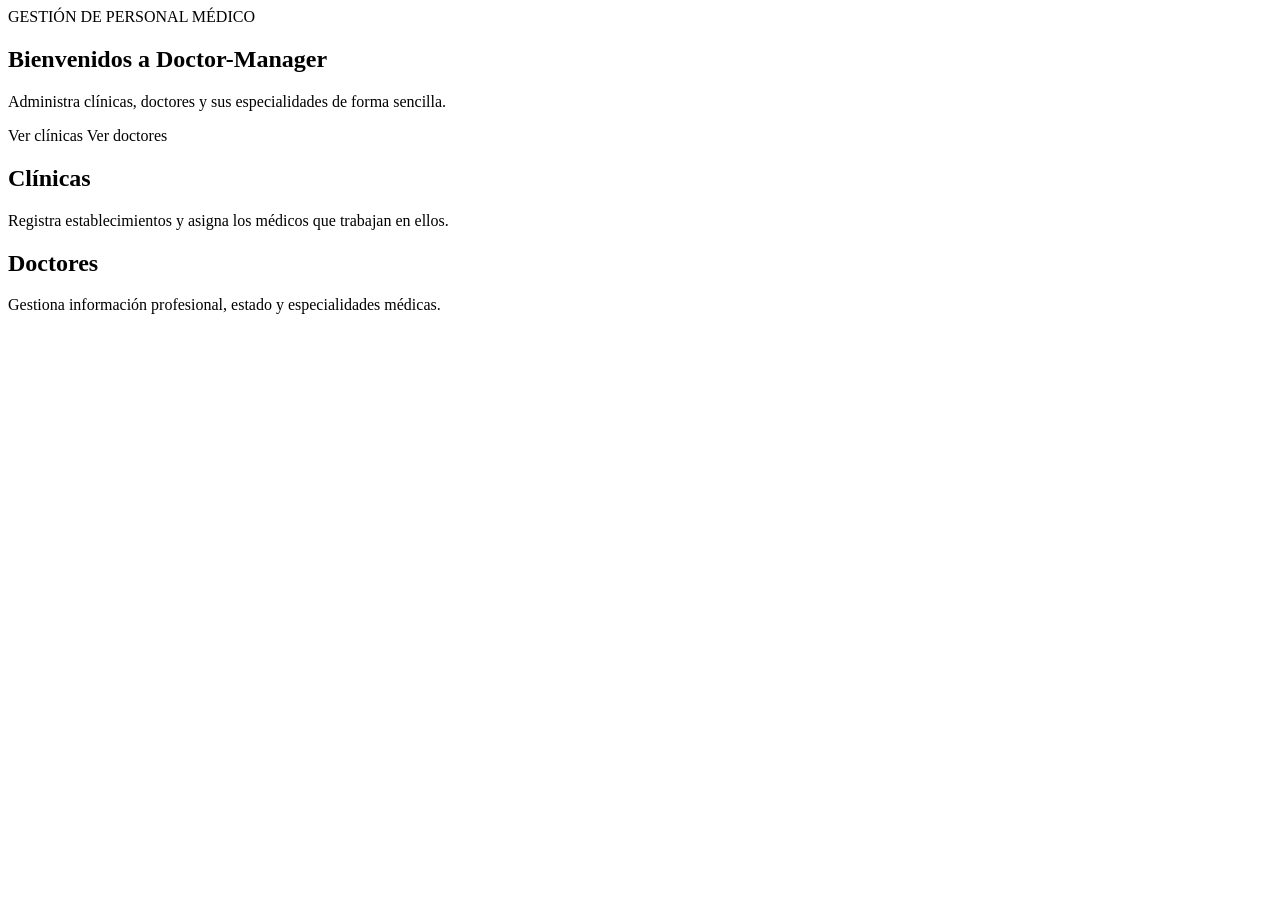
<file: src/main/resources/templates/index.html>
<!DOCTYPE html>
<html lang="es" xmlns:th="http://www.thymeleaf.org">
<head>
    <meta charset="UTF-8">
    <meta name="viewport" content="width=device-width, initial-scale=1">
    <title>Doctor-Manager | Inicio</title>
    <link rel="stylesheet" th:href="@{/css/styles.css}">
</head>
<body>
<!-- Reutilizamos el mismo navbar en todas las vistas, como en la clase Thymeleaf. -->
<div th:replace="~{fragments/navbar :: navbar('inicio')}"></div>
<main class="container">
    <section class="hero">
        <span class="eyebrow">GESTIÓN DE PERSONAL MÉDICO</span>
        <h1>Bienvenidos a Doctor-Manager</h1>
        <p>Administra clínicas, doctores y sus especialidades de forma sencilla.</p>
        <div class="actions">
            <a class="button" th:href="@{/clinics}">Ver clínicas</a>
            <a class="button secondary" th:href="@{/doctors}">Ver doctores</a>
        </div>
    </section>
    <div class="grid-2">
        <article class="panel"><h2>Clínicas</h2><p>Registra establecimientos y asigna los médicos que trabajan en ellos.</p></article>
        <article class="panel"><h2>Doctores</h2><p>Gestiona información profesional, estado y especialidades médicas.</p></article>
    </div>
</main>
</body>
</html>
</file>
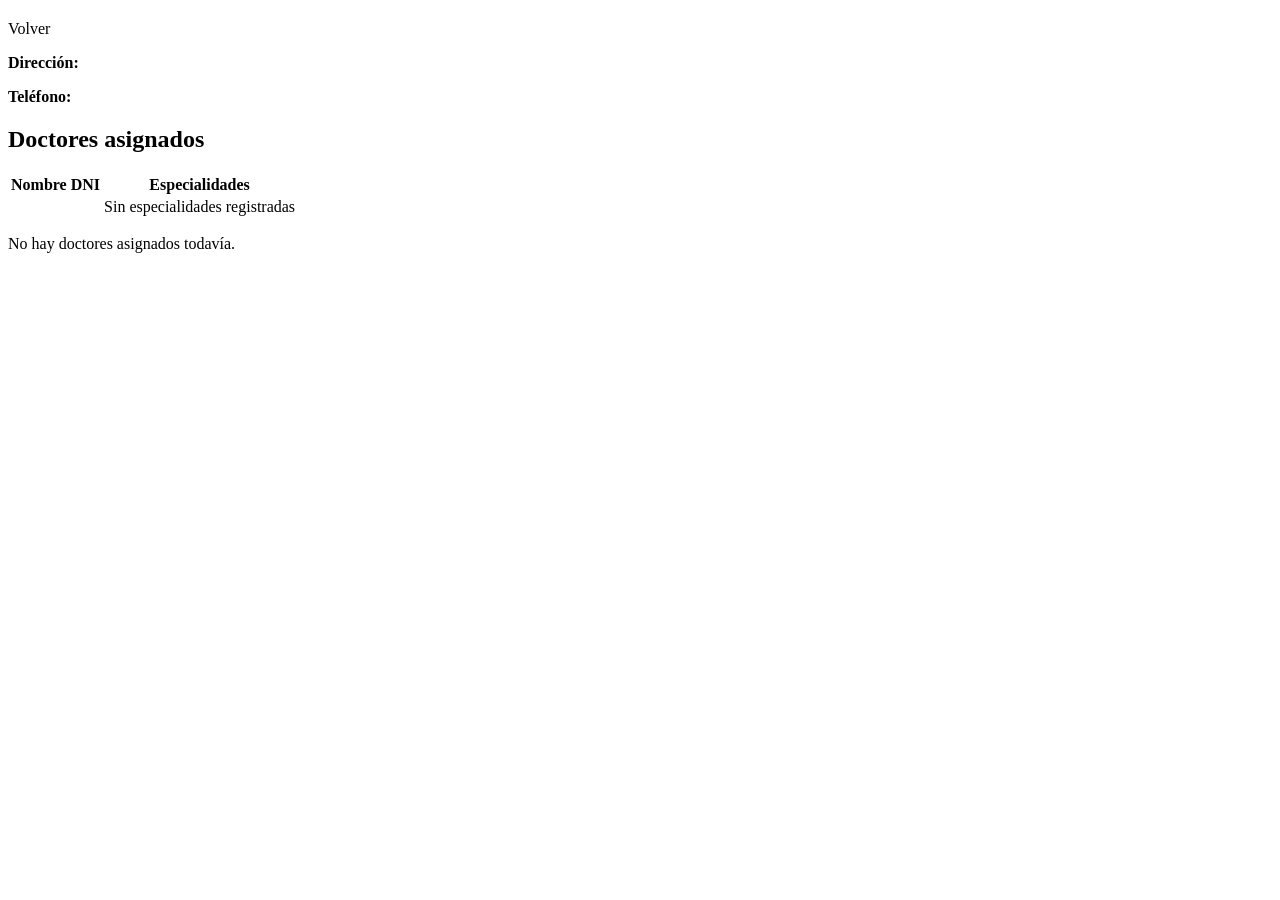
<file: src/main/resources/templates/clinics/detail.html>
<!DOCTYPE html>
<html lang="es" xmlns:th="http://www.thymeleaf.org">
<head><meta charset="UTF-8"><meta name="viewport" content="width=device-width, initial-scale=1"><title>Detalle de clínica</title><link rel="stylesheet" th:href="@{/css/styles.css}"></head>
<body><div th:replace="~{fragments/navbar :: navbar('clinics')}"></div>
<main class="container"><section class="panel">
    <div class="section-head"><h1 th:text="${clinic.name}"></h1><a class="button secondary" th:href="@{/clinics}">Volver</a></div>
    <p><b>Dirección:</b> <span th:text="${clinic.address}"></span></p>
    <p><b>Teléfono:</b> <span th:text="${clinic.phoneNumber}"></span></p>
    <h2>Doctores asignados</h2>
    <table><thead><tr><th>Nombre</th><th>DNI</th><th>Especialidades</th></tr></thead>
        <tbody><tr th:each="doctor : ${clinic.doctors}">
            <td th:text="${doctor.fullName}"></td><td th:text="${doctor.dni}"></td>
            <td><span class="badge" th:each="sp : ${doctor.specialties}" th:text="${sp.name}"></span><span class="small-muted" th:if="${#sets.isEmpty(doctor.specialties)}">Sin especialidades registradas</span></td>
        </tr></tbody>
    </table>
    <p class="empty" th:if="${#sets.isEmpty(clinic.doctors)}">No hay doctores asignados todavía.</p>
</section></main></body></html>
</file>
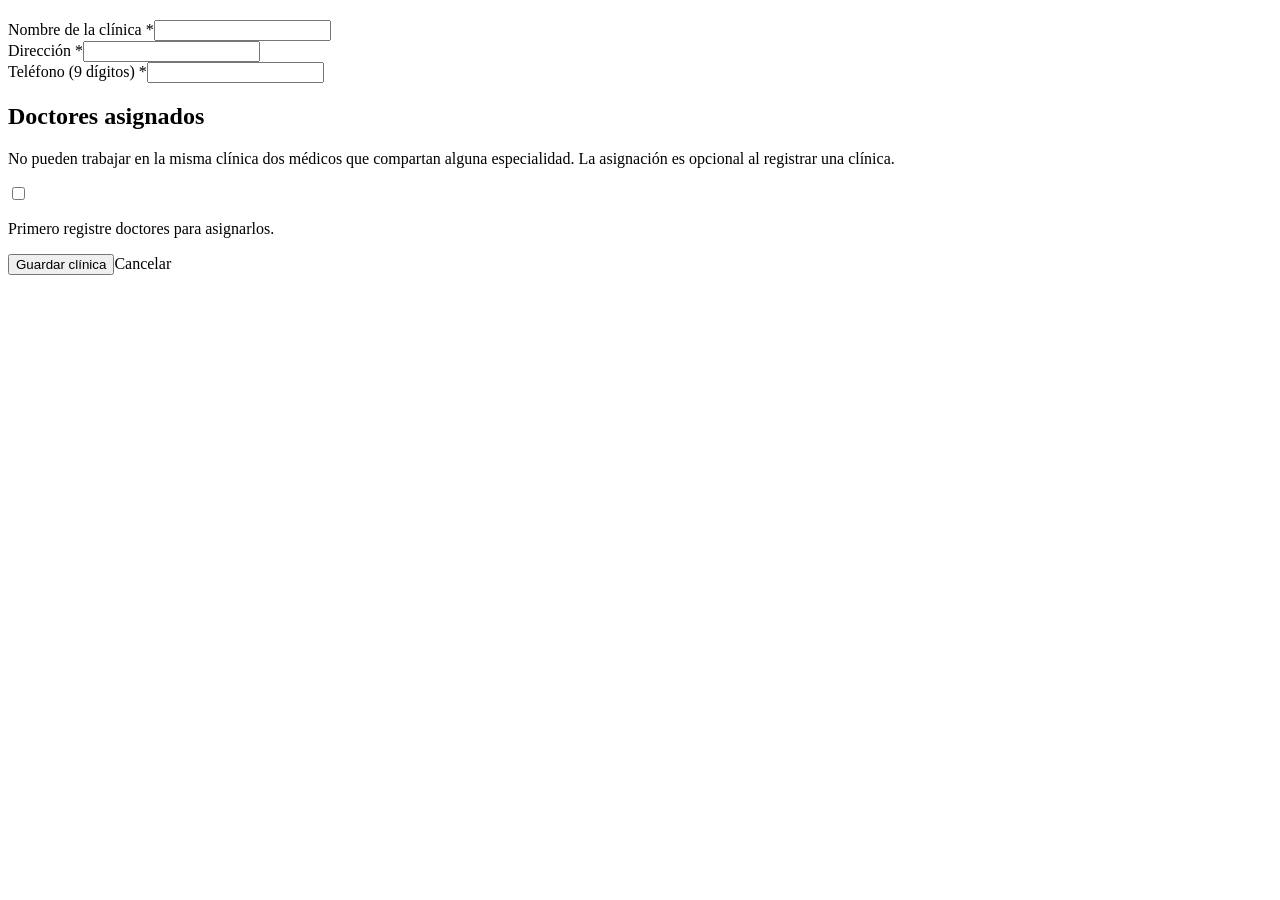
<file: src/main/resources/templates/clinics/form.html>
<!DOCTYPE html>
<html lang="es" xmlns:th="http://www.thymeleaf.org">
<head><meta charset="UTF-8"><meta name="viewport" content="width=device-width, initial-scale=1"><title>Formulario de clínica</title><link rel="stylesheet" th:href="@{/css/styles.css}"></head>
<body><div th:replace="~{fragments/navbar :: navbar('clinics')}"></div>
<main class="container"><section class="panel">
    <h1 th:text="${clinicForm.id == null} ? 'Nueva clínica' : 'Editar clínica'"></h1>
    <form th:action="@{/clinics/save}" th:object="${clinicForm}" method="post" novalidate>
        <input type="hidden" th:field="*{id}">
        <!-- Errores globales: conflicto entre especialidades de dos médicos. -->
        <div class="global-errors" th:if="${#fields.hasGlobalErrors()}"><p th:each="err : ${#fields.globalErrors()}" th:text="${err.defaultMessage}"></p></div>
        <div class="form-grid">
            <div class="form-field full"><label for="name">Nombre de la clínica *</label><input type="text" th:field="*{name}" maxlength="100"><span class="field-error" th:if="${#fields.hasErrors('name')}" th:errors="*{name}"></span></div>
            <div class="form-field full"><label for="address">Dirección *</label><input type="text" th:field="*{address}" maxlength="150"><span class="field-error" th:if="${#fields.hasErrors('address')}" th:errors="*{address}"></span></div>
            <div class="form-field"><label for="phoneNumber">Teléfono (9 dígitos) *</label><input type="text" th:field="*{phoneNumber}" maxlength="25"><span class="field-error" th:if="${#fields.hasErrors('phoneNumber')}" th:errors="*{phoneNumber}"></span></div>
            <div class="form-field full"><h2>Doctores asignados</h2>
                <p class="small-muted">No pueden trabajar en la misma clínica dos médicos que compartan alguna especialidad. La asignación es opcional al registrar una clínica.</p>
                <div class="check-list"><label class="check-option" th:each="doctor : ${availableDoctors}">
                    <!-- Checkbox: Spring vincula los ID seleccionados con clinicForm.doctorIds. -->
                    <input type="checkbox" th:field="*{doctorIds}" th:value="${doctor.id}">
                    <span><strong th:text="${doctor.fullName}"></strong><span class="small-muted" th:each="sp : ${doctor.specialties}" th:text="| · ${sp.name}|"></span></span>
                </label></div>
                <p class="small-muted" th:if="${#lists.isEmpty(availableDoctors)}">Primero registre doctores para asignarlos.</p>
                <span class="field-error" th:if="${#fields.hasErrors('doctorIds')}" th:errors="*{doctorIds}"></span>
            </div>
        </div>
        <p class="actions"><button class="button" type="submit">Guardar clínica</button><a class="button secondary" th:href="@{/clinics}">Cancelar</a></p>
    </form>
</section></main></body></html>
</file>
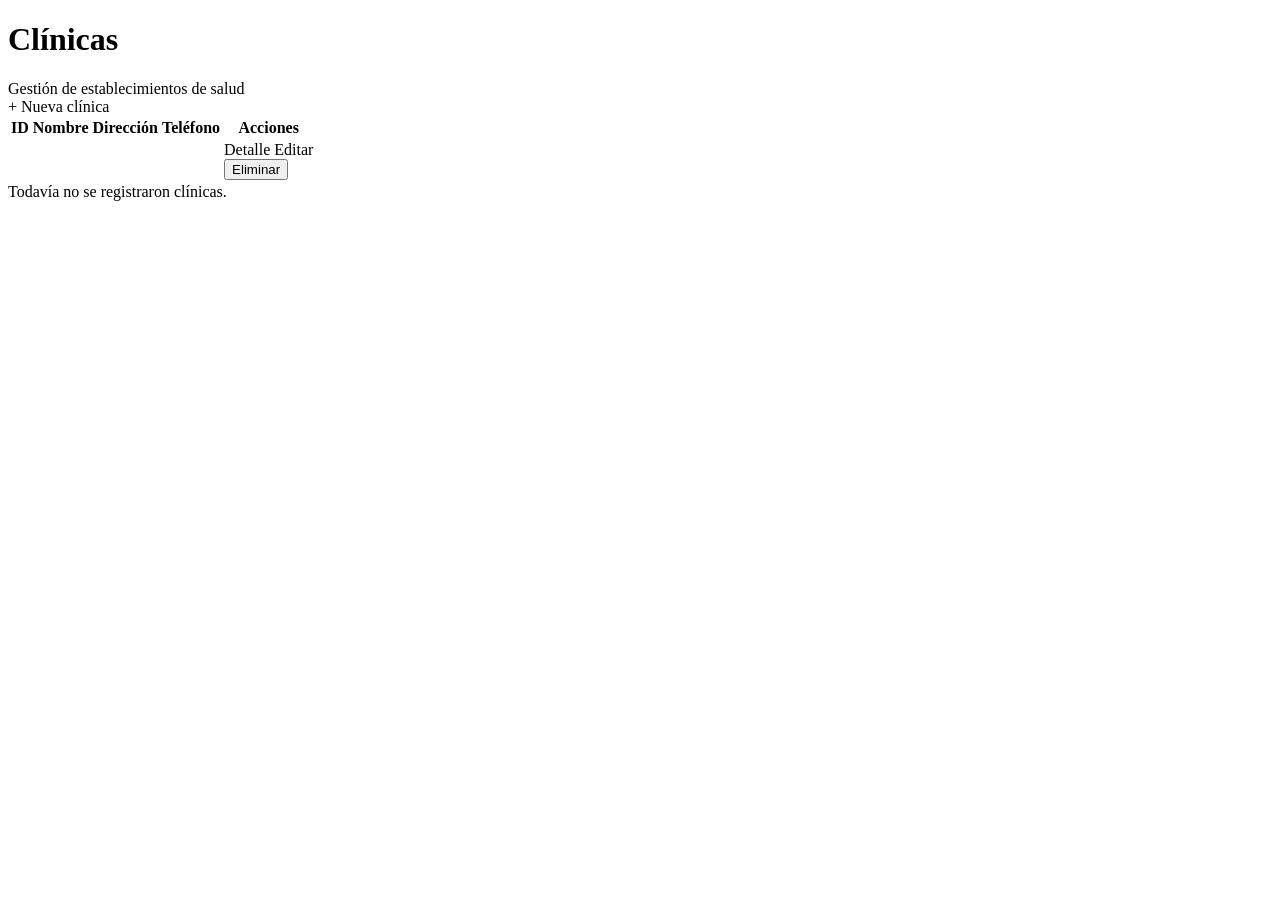
<file: src/main/resources/templates/clinics/list.html>
<!DOCTYPE html>
<html lang="es" xmlns:th="http://www.thymeleaf.org">
<head><meta charset="UTF-8"><meta name="viewport" content="width=device-width, initial-scale=1"><title>Clínicas | Doctor-Manager</title><link rel="stylesheet" th:href="@{/css/styles.css}"></head>
<body>
<div th:replace="~{fragments/navbar :: navbar('clinics')}"></div>
<main class="container">
    <div class="section-head"><div><h1>Clínicas</h1><span class="small-muted">Gestión de establecimientos de salud</span></div><a class="button" th:href="@{/clinics/new}">+ Nueva clínica</a></div>
    <!-- RedirectAttributes: mensajes flash de la operación anterior. -->
    <div class="flash" th:if="${msg != null}" th:text="${msg}"></div>
    <div class="flash error" th:if="${error != null}" th:text="${error}"></div>
    <section class="panel table-wrap">
        <table><thead><tr><th>ID</th><th>Nombre</th><th>Dirección</th><th>Teléfono</th><th>Acciones</th></tr></thead>
            <tbody><tr th:each="clinic : ${clinics}">
                <td th:text="${clinic.id}"></td>
                <td th:text="${clinic.name}"></td>
                <td th:text="${clinic.address}"></td>
                <td th:text="${clinic.phoneNumber}"></td>
                <td>
                    <a class="button small secondary" th:href="@{/clinics/detail(id=${clinic.id})}">Detalle</a> <a class="button small secondary" th:href="@{/clinics/edit(id=${clinic.id})}">Editar</a>
                    <!-- Eliminar requiere POST, no un enlace GET. -->
                    <form class="inline-form" th:action="@{/clinics/delete}" method="post"><input type="hidden" name="id" th:value="${clinic.id}"><button class="button small danger" type="submit">Eliminar</button></form>
                </td>
            </tr></tbody>
        </table>
        <div class="empty" th:if="${#lists.isEmpty(clinics)}">Todavía no se registraron clínicas.</div>
    </section>
</main>
</body></html>
</file>
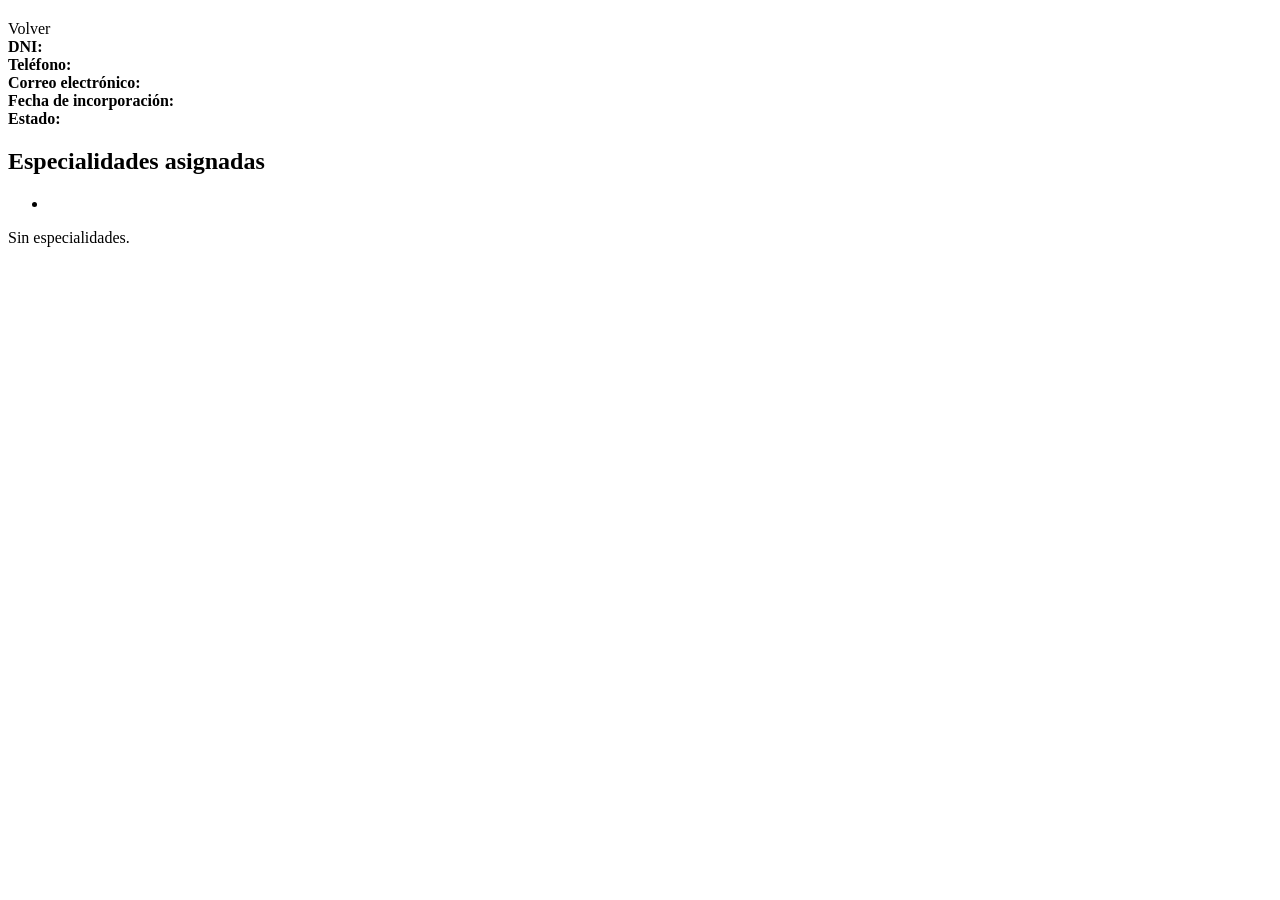
<file: src/main/resources/templates/doctors/detail.html>
<!DOCTYPE html>
<html lang="es" xmlns:th="http://www.thymeleaf.org">
<head><meta charset="UTF-8"><meta name="viewport" content="width=device-width, initial-scale=1"><title>Detalle de doctor</title><link rel="stylesheet" th:href="@{/css/styles.css}"></head>
<body><div th:replace="~{fragments/navbar :: navbar('doctors')}"></div>
<main class="container"><section class="panel">
    <div class="section-head"><h1 th:text="${doctor.fullName}"></h1><a class="button secondary" th:href="@{/doctors}">Volver</a></div>
    <div class="detail-row"><b>DNI:</b> <span th:text="${doctor.dni}"></span></div>
    <div class="detail-row"><b>Teléfono:</b> <span th:text="${doctor.phoneNumber}"></span></div>
    <div class="detail-row"><b>Correo electrónico:</b> <span th:text="${doctor.email}"></span></div>
    <div class="detail-row"><b>Fecha de incorporación:</b> <span th:text="${doctor.incorporationDate}"></span></div>
    <div class="detail-row"><b>Estado:</b> <span class="badge" th:text="${doctor.state.name}"></span></div>
    <h2>Especialidades asignadas</h2>
    <ul><li th:each="sp : ${doctor.specialties}" th:text="${sp.name}"></li></ul>
    <p class="small-muted" th:if="${#sets.isEmpty(doctor.specialties)}">Sin especialidades.</p>
</section></main></body></html>
</file>
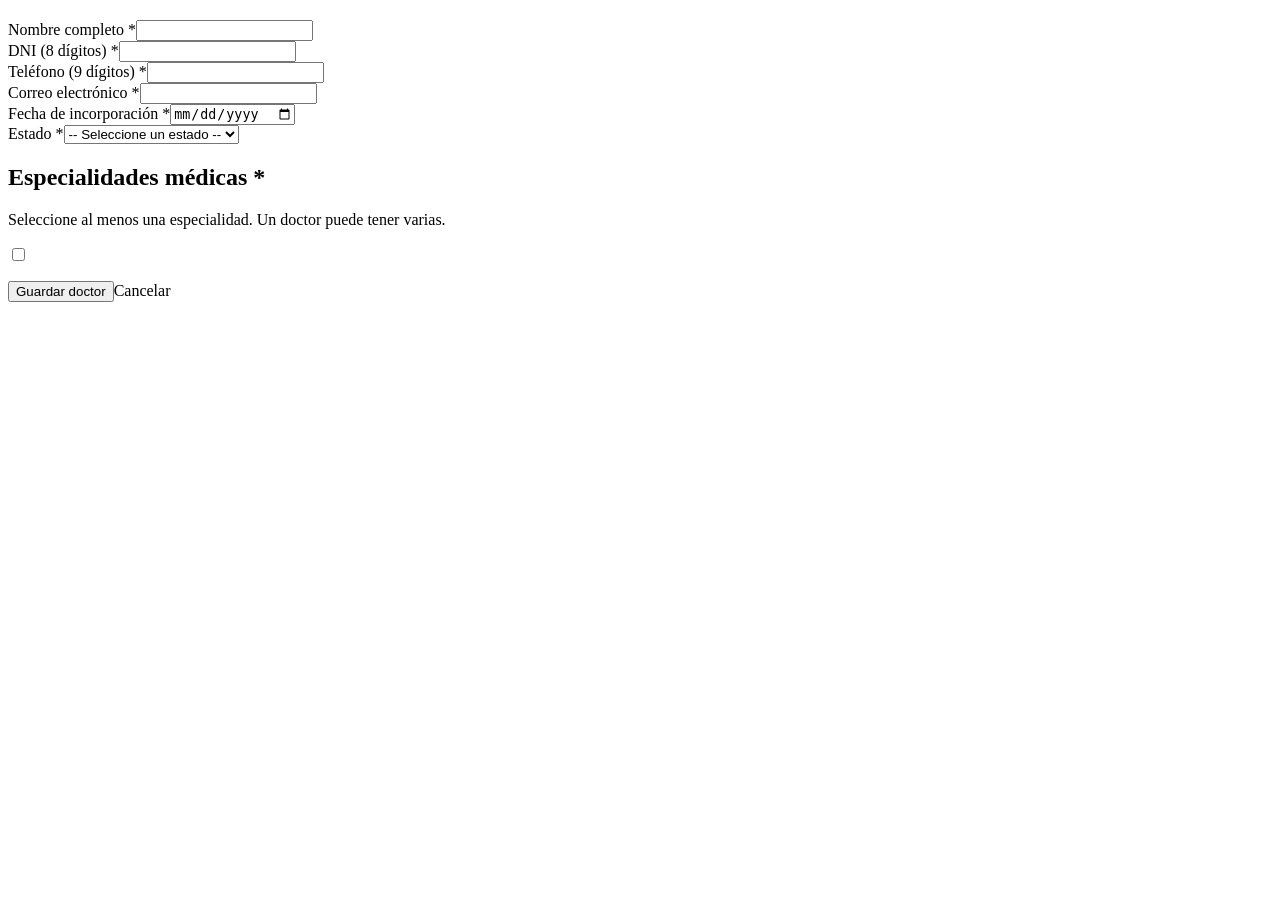
<file: src/main/resources/templates/doctors/form.html>
<!DOCTYPE html>
<html lang="es" xmlns:th="http://www.thymeleaf.org">
<head><meta charset="UTF-8"><meta name="viewport" content="width=device-width, initial-scale=1"><title>Formulario de doctor</title><link rel="stylesheet" th:href="@{/css/styles.css}"></head>
<body><div th:replace="~{fragments/navbar :: navbar('doctors')}"></div>
<main class="container"><section class="panel">
    <h1 th:text="${doctorForm.id == null} ? 'Nuevo doctor' : 'Editar doctor'"></h1>
    <form th:action="@{/doctors/save}" th:object="${doctorForm}" method="post" novalidate>
        <input type="hidden" th:field="*{id}">
        <!-- Errores globales, por ejemplo conflicto al cambiar una especialidad. -->
        <div class="global-errors" th:if="${#fields.hasGlobalErrors()}"><p th:each="err : ${#fields.globalErrors()}" th:text="${err.defaultMessage}"></p></div>
        <div class="form-grid">
            <div class="form-field full"><label for="fullName">Nombre completo *</label><input type="text" th:field="*{fullName}" maxlength="100"><span class="field-error" th:if="${#fields.hasErrors('fullName')}" th:errors="*{fullName}"></span></div>
            <div class="form-field"><label for="dni">DNI (8 dígitos) *</label><input type="text" th:field="*{dni}" maxlength="20"><span class="field-error" th:if="${#fields.hasErrors('dni')}" th:errors="*{dni}"></span></div>
            <div class="form-field"><label for="phoneNumber">Teléfono (9 dígitos) *</label><input type="text" th:field="*{phoneNumber}" maxlength="20"><span class="field-error" th:if="${#fields.hasErrors('phoneNumber')}" th:errors="*{phoneNumber}"></span></div>
            <div class="form-field"><label for="email">Correo electrónico *</label><input type="text" th:field="*{email}" maxlength="100"><span class="field-error" th:if="${#fields.hasErrors('email')}" th:errors="*{email}"></span></div>
            <div class="form-field"><label for="incorporationDate">Fecha de incorporación *</label><input type="date" th:field="*{incorporationDate}"><span class="field-error" th:if="${#fields.hasErrors('incorporationDate')}" th:errors="*{incorporationDate}"></span></div>
            <div class="form-field"><label for="stateId">Estado *</label><select th:field="*{stateId}"><option value="">-- Seleccione un estado --</option><option th:each="state : ${states}" th:value="${state.id}" th:text="${state.name}"></option></select><span class="field-error" th:if="${#fields.hasErrors('stateId')}" th:errors="*{stateId}"></span></div>
            <div class="form-field full"><h2>Especialidades médicas *</h2>
                <p class="small-muted">Seleccione al menos una especialidad. Un doctor puede tener varias.</p>
                <div class="check-list"><label class="check-option" th:each="sp : ${availableSpecialties}">
                    <!-- th:field sobre una lista permite registrar varias especialidades. -->
                    <input type="checkbox" th:field="*{specialtyIds}" th:value="${sp.id}">
                    <span th:text="${sp.name}"></span>
                </label></div>
                <span class="field-error" th:if="${#fields.hasErrors('specialtyIds')}" th:errors="*{specialtyIds}"></span>
            </div>
        </div>
        <p class="actions"><button type="submit" class="button">Guardar doctor</button><a class="button secondary" th:href="@{/doctors}">Cancelar</a></p>
    </form>
</section></main></body></html>
</file>
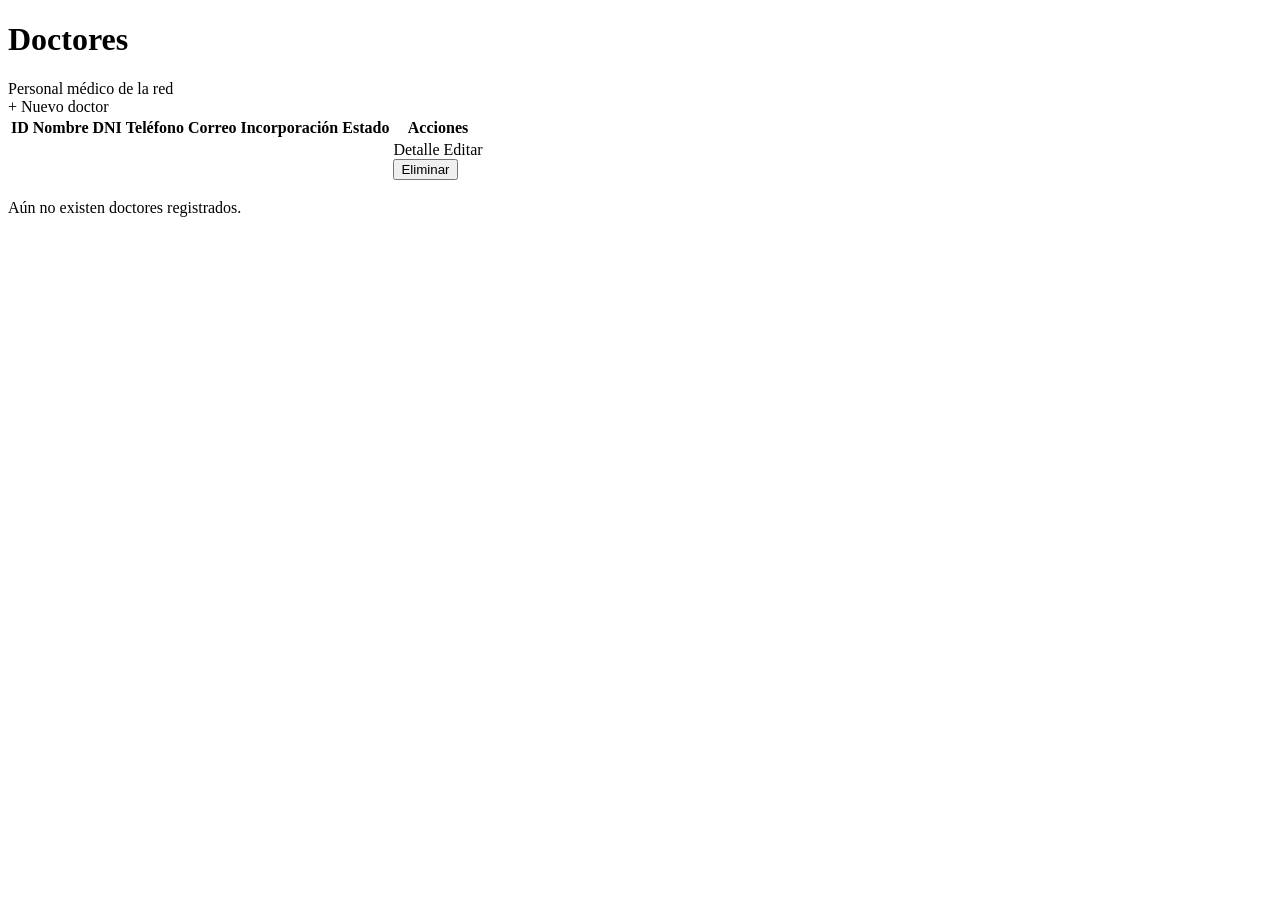
<file: src/main/resources/templates/doctors/list.html>
<!DOCTYPE html>
<html lang="es" xmlns:th="http://www.thymeleaf.org">
<head><meta charset="UTF-8"><meta name="viewport" content="width=device-width, initial-scale=1"><title>Doctores | Doctor-Manager</title><link rel="stylesheet" th:href="@{/css/styles.css}"></head>
<body><div th:replace="~{fragments/navbar :: navbar('doctors')}"></div>
<main class="container">
    <div class="section-head"><div><h1>Doctores</h1><span class="small-muted">Personal médico de la red</span></div><a class="button" th:href="@{/doctors/new}">+ Nuevo doctor</a></div>
    <div class="flash" th:if="${msg != null}" th:text="${msg}"></div><div class="flash error" th:if="${error != null}" th:text="${error}"></div>
    <section class="panel table-wrap"><table>
        <thead><tr><th>ID</th><th>Nombre</th><th>DNI</th><th>Teléfono</th><th>Correo</th><th>Incorporación</th><th>Estado</th><th>Acciones</th></tr></thead>
        <tbody><tr th:each="doctor : ${doctors}">
            <td th:text="${doctor.id}"></td><td th:text="${doctor.fullName}"></td><td th:text="${doctor.dni}"></td>
            <td th:text="${doctor.phoneNumber}"></td><td th:text="${doctor.email}"></td>
            <td th:text="${doctor.incorporationDate}"></td><td><span class="badge" th:text="${doctor.state.name}"></span></td>
            <td><a class="button small secondary" th:href="@{/doctors/detail(id=${doctor.id})}">Detalle</a> <a class="button small secondary" th:href="@{/doctors/edit(id=${doctor.id})}">Editar</a>
                <form class="inline-form" th:action="@{/doctors/delete}" method="post"><input type="hidden" name="id" th:value="${doctor.id}"><button type="submit" class="button small danger">Eliminar</button></form>
            </td>
        </tr></tbody>
    </table><p class="empty" th:if="${#lists.isEmpty(doctors)}">Aún no existen doctores registrados.</p></section>
</main></body></html>
</file>
